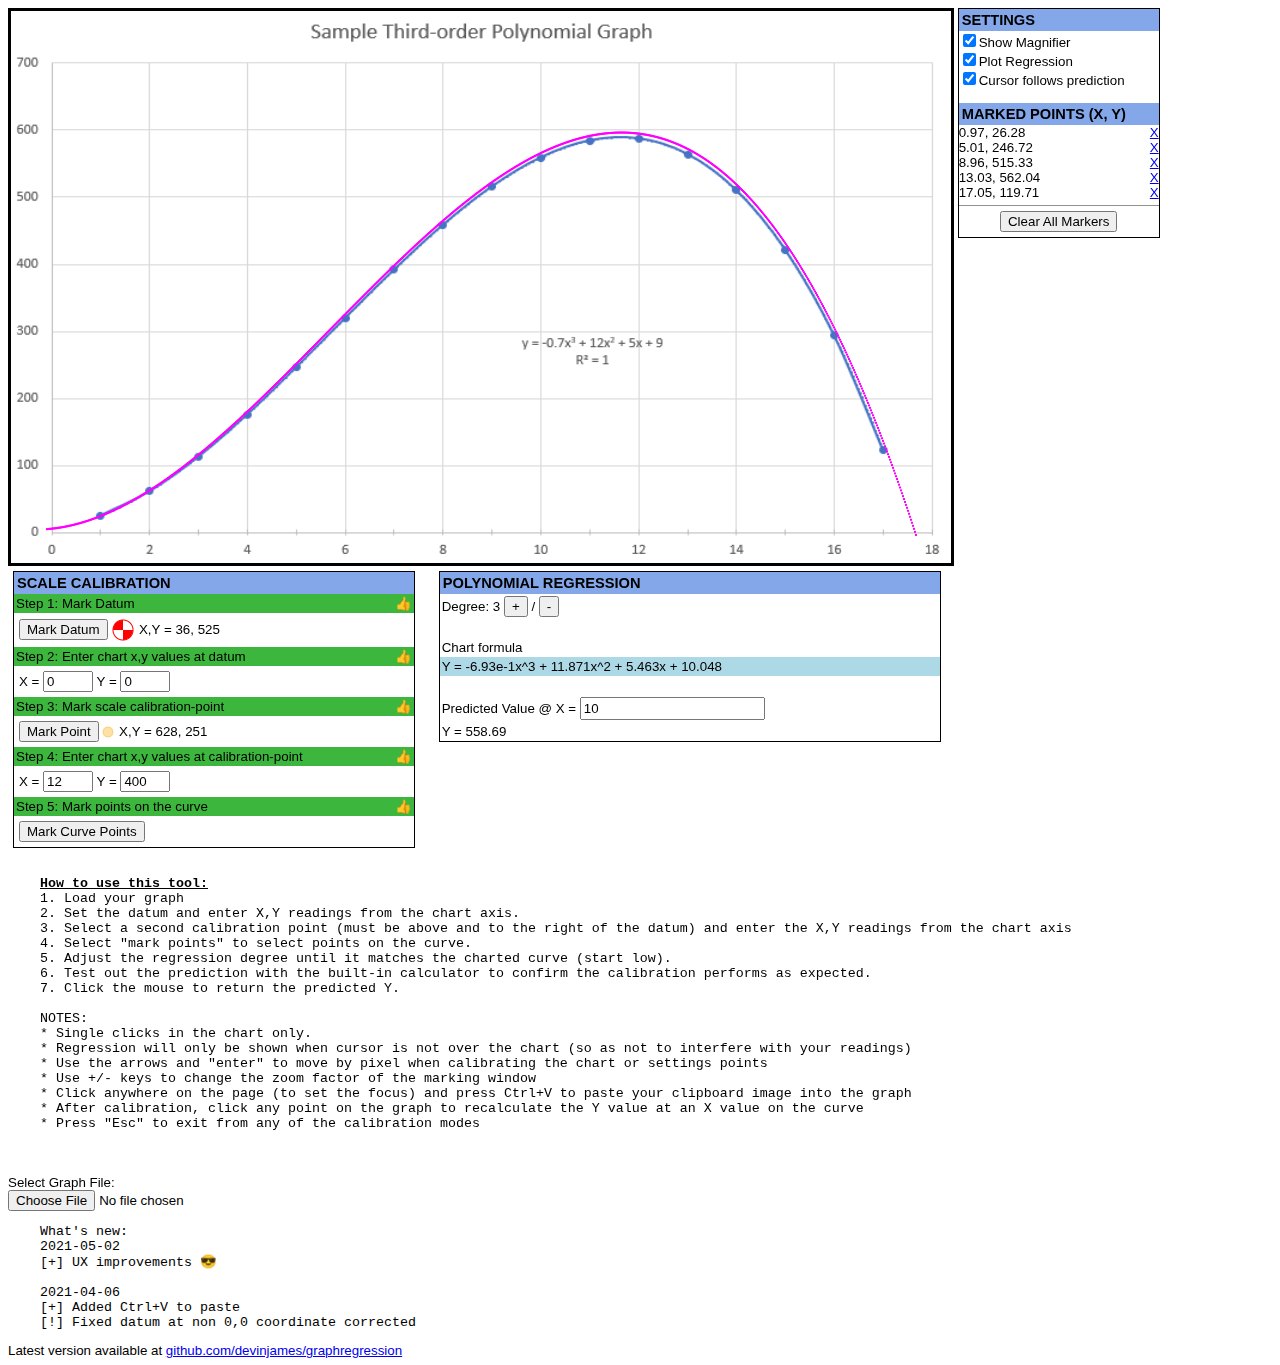
<file: index.html>
<html>
<head>
    <title>Interactive Polynomial Curve Regression</title>
    <meta http-equiv="Cache-Control" content="no-cache, no-store, must-revalidate" />
    <meta http-equiv="Pragma" content="no-cache" />
    <meta http-equiv="Expires" content="0" />    
</head>

<div id="canvasBorder">
    <canvas id="canvas" mousemove="drawCrosshair" mouseout=""></canvas>
</div>

<!-- <div id="resizeW"></div> -->

<div id="pointlist">
    <div class="seriesBlock">
        <div class="row header">SETTINGS</div>
        <div class="row">
            <input type="checkbox" name="showZoom" id="showZoom" checked="true"><label for="showZoom">Show Magnifier</label>
        </div>
        <div class="row"><label for="showRegression"><input type="checkbox" name="showRegression" checked="true" id="showRegression">Plot Regression</label></div>            
        <div class="row"><label for="showPrediction"><input type="checkbox" name="showPrediction" checked="true" id="showPrediction">Cursor follows prediction</label></div>            
        <div class="row">
            &nbsp;
            <!-- <div class="label">Datum: </div> -->
            <!-- <div class="value" id="datum0">Not set</div> -->
            
            <!-- <div><button id="showHideCalib">Show/hide Calibration</button></div> -->
        </div>
        
        <!-- <div class="row">
            <div class="button"><button id="markPoints0">Mark Curve Points</button></div>
            <div class="button"><button id="clearPoints">Clear Markers</button></div>
        </div> -->
        <div class="row header" >
            MARKED POINTS (X, Y)
        </div>
        <div id="series0" class="seriesList"></div>
        <div class="row" id="markerPanel">
            <div class="button"><button id="clearPoints">Clear All Markers</button></div>
        </div>
    </div>
</div>
<div></div>

<div id="calibrate">
        <div id="" class="header r">Scale calibration</div>
        <div id="step1status" class="calibHeader set r">Step 1: Mark Datum <span id="calib1bad" class="calibStatusMarker hide">❌</span><span id="calib1ok" class="calibStatusMarker">👍</span></div>

        <div class="inputRow r">
            <div class="button" id="setDatum0div"><button id="setDatum0btn">Mark Datum</button></div>
            <img src="data/datum.png" alt="" style="vertical-align: middle;">
            
            <div class="label">X,Y = </div>
            <div id="calibPoint1" class="value">0, 0</div>
        </div>
        
        <div id="step2status" class="calibHeader set r">Step 2: Enter chart x,y values at datum<span id="calib2bad" class="calibStatusMarker  hide">❌</span><span id="calib2ok" class="calibStatusMarker">👍</span></div>
        
        <div class="inputRow r">
            X = <input type="text" name="" id="calib1valueX" class="smallBox" value="0">
            Y = <input type="text" name="" id="calib1valueY" class="smallBox" value="0">
        </div>
        
        <div id="step3status" class="calibHeader set r">Step 3: Mark scale calibration-point<span id="calib3bad" class="calibStatusMarker  hide">❌</span><span id="calib3ok" class="calibStatusMarker">👍</span></div>
        
        <div class="inputRow r">
            <div class="button"><button id="selectPoint2">Mark Point</button></div>
            <img src="data/calibration.png" alt="" style="vertical-align: middle;">
            <div class="label">X,Y = </div>
            <div id="calibPoint2" class="value">0, 0</div>
        </div>

        <div id="step4status" class="calibHeader set r">Step 4: Enter chart x,y values at calibration-point<span id="calib4bad" class="calibStatusMarker  hide">❌</span><span id="calib4ok" class="calibStatusMarker">👍</span></div>

        <div class="inputRow r">
            X = <input type="text" name="" id="calib2valueX" class="smallbox" value="">
            Y = <input type="text" name="" id="calib2valueY" class="smallbox" value="">
        </div>
        
        <div id="step5status" class="calibHeader set r">Step 5: Mark points on the curve<span id="calib5bad" class="calibStatusMarker  hide">❌</span><span id="calib5ok" class="calibStatusMarker">👍</span></div>    
        <div class="inputRow r">
            <div class="button"><button id="markPoints0">Mark Curve Points</button></div>
        </div>        
</div>



<div id="regressionBox">
    <div class="header r">Polynomial Regression</div>
    <div class="r">Degree: <span id="polyDegreeValue">3</span> <button id="increasePoly">+</button> / <button id="decreasePoly">-</button></div>
    <div class="r">&nbsp;</div>
    <div class="r">Chart formula</div>
    <div id="deg3poly" class="r">Calibrate chart to see regression formula</div>
    <!-- <div><a href="#" id="plotRegression">Plot regression</a></div> -->
    <div class="r">&nbsp;</div>
    <div class="r">Predicted Value @ X = <input id="predictInput" class="r" value="10"></div>
    <div id="regressionPredictY" class="r">Y = 0</div>

</div>
<div id="notes">
    <pre>
    <b><u>How to use this tool:</u></b>
    <span>1. Load your graph</span>
    <span>2. Set the datum and enter X,Y readings from the chart axis.</span>
    <span>3. Select a second calibration point (must be above and to the right of the datum) and enter the X,Y readings from the chart axis</span>
    <span>4. Select "mark points" to select points on the curve.</span>
    <span>5. Adjust the regression degree until it matches the charted curve (start low).</span>
    <span>6. Test out the prediction with the built-in calculator to confirm the calibration performs as expected.</span>
    <span>7. Click the mouse to return the predicted Y.</span>

    NOTES:
    * Single clicks in the chart only.
    * Regression will only be shown when cursor is not over the chart (so as not to interfere with your readings)
    * Use the arrows and "enter" to move by pixel when calibrating the chart or settings points
    * Use +/- keys to change the zoom factor of the marking window
    * Click anywhere on the page (to set the focus) and press Ctrl+V to paste your clipboard image into the graph
    * After calibration, click any point on the graph to recalculate the Y value at an X value on the curve
    * Press "Esc" to exit from any of the calibration modes

    </pre>

</div>
Select Graph File: <input type="file" id="filebrowsed">
<!-- <div><button id="addSeries">Add series</button></div> -->

<!-- <div><button>Export as CSV</button></div> -->

<script src="graphcanvas.js?v=2"></script>
<script src="PolynomialRegression.js"></script>
<script>
    window.poly = window.default;
</script>
<link rel="stylesheet" href='graphcanvas.css?v=2' ></link>

<pre>
    What's new:
    2021-05-02
    [+] UX improvements 😎

    2021-04-06
    [+] Added Ctrl+V to paste
    [!] Fixed datum at non 0,0 coordinate corrected
</pre>

Latest version available at <a href="https://www.github.com/devinjames/graphregression">github.com/devinjames/graphregression</a>
</html>
</file>
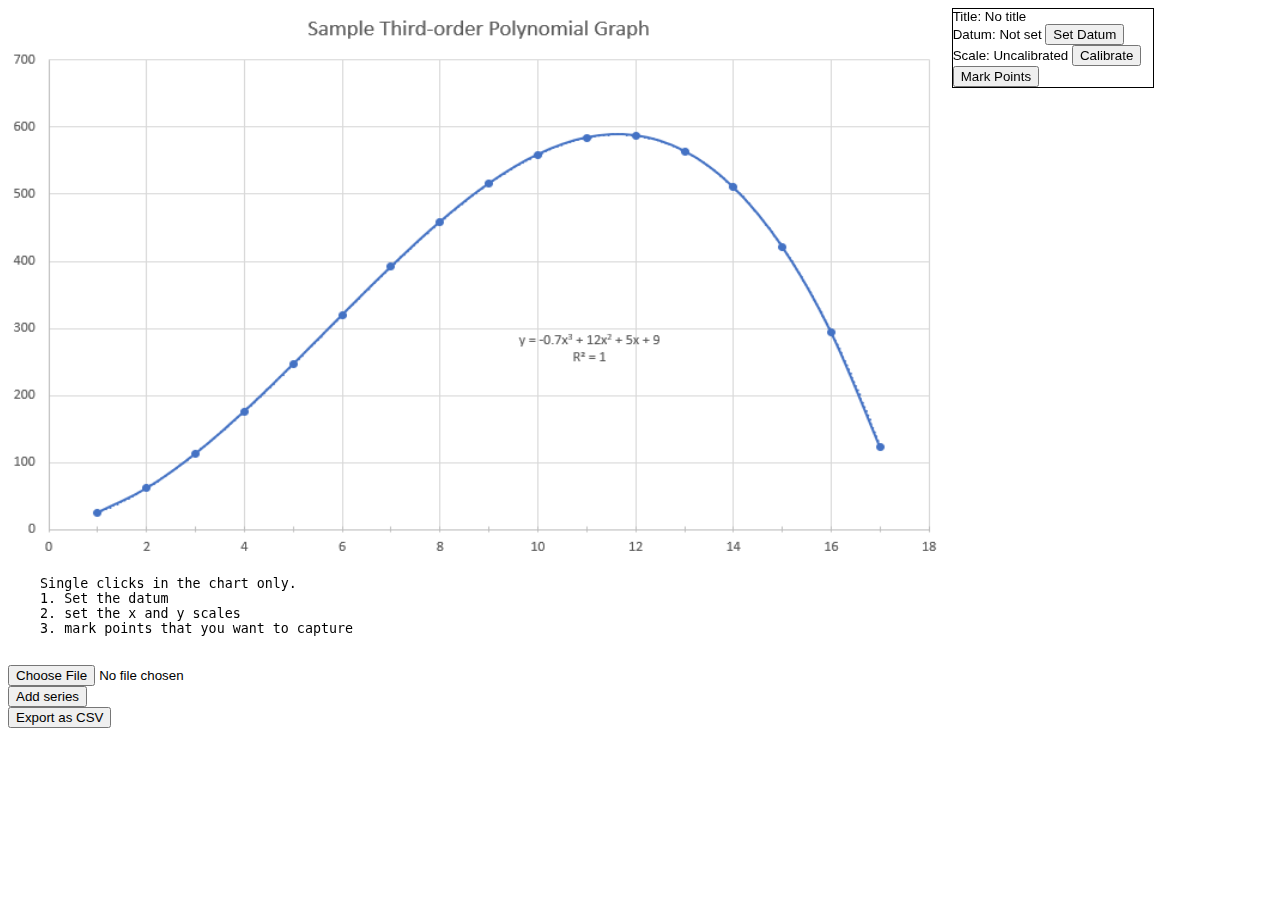
<file: graphcanvas.html>
<html>
<head>
    <title>Visual Regression</title>
</head>

<canvas id="canvas" mousemove="drawCrosshair" mouseout=""></canvas>
<!-- <div id="resizeW"></div> -->



<div id="pointlist">
    <div class="seriesBlock">
        <div class="row">
            <div class="label">Title: </div>
            <div class="value">No title</div>
        </div>
        <div class="row">
            <div class="label">Datum: </div>
            <div class="value" id="datum0">Not set</div>
            <div class="button" id="setDatum0div"><button id="setDatum0btn">Set Datum</button></div>
        </div>
        <div class="row">
            <div class="label">Scale: </div>
            <div class="value">Uncalibrated</div>
            <div class="button"><button id="calibrateXYscale0">Calibrate</button></div>
        </div>
        <!-- <div class="row">
            <div class="label">Y-Scale: </div>
            <div class="value">Uncalibrated</div>
            <div class="button"><button id="calibrateXscale0">Calibrate X-scale</button></div>
        </div> -->
        <div class="row">
            <div class="button"><button id="markPoints0">Mark Points</button></div>
        </div>
    <div id="series0" class="seriesList"></div>
    </div>
</div>

<div id="notes">
    <pre>
    Single clicks in the chart only.
    1. Set the datum
    2. set the x and y scales
    3. mark points that you want to capture
    </pre>

</div>
<input type="file" id="filebrowsed">


<div><button id="addSeries">Add series</button></div>


<div><button>Export as CSV</button></div>
<!--
<div>
    X: <input type="text" value="pointX">
    Y: <input type="text" value="pointY">
</div> -->


<script src="graphcanvas.js"></script>
<script>
</script>
<link rel="stylesheet" href='graphcanvas.css' ></link>

</html>
</file>
<file: graphcanvas.css>
body {
    font-family:Verdana, Geneva, Tahoma, sans-serif;
    font-size: 10pt;
}
#canvas {
    cursor: crosshair;
    display: inline-block;
}
.seresize {
    cursor: se-resize;
}
.nsresize {
    cursor: ns-resize;
}
.ewresize {
    cursor: ew-resize;
}
#canvasBorder {
    border: solid 3px #000;
    width: auto;
    display: inline-block;
}
#pointlist{
    display: inline-block;
    vertical-align: top;
    border: solid 1px #000;
    min-width: 200px;
}

#calibrate {
    display: inline-block;
    vertical-align: top;
    border: solid 1px #000;
    margin: 5px 15px 15px 5px;
    padding: 0px;
    width: 400px;
}
#seriesList {
    width: 50px;
    display: inline-block;
    background-color: aqua;
}
#filebrowsed {
    display: block;

}
#deg3poly {
    background-color:lightblue;
}
#resizeW {
    display: inline-block;
    height: 100%;
    width: 3px;
    cursor: ew-resize;
    background-color: black;
}
#regressionBox {
    display: inline-block;
    border: solid 1px #000;
    width: 500px;
    margin: 5px 15px 15px 5px;
    /* padding: 2px; */

}
.r {
    padding: 2px;
}
.inputRow {
    display: inline-block;
    padding: 5px 5px 5px 5px;
    vertical-align: middle;
}
.smallBox {
    width: 50px;
}
.label {
    display: inline-block;
}
.value {
    display: inline-block;
}
.activeBtn {
    background-color: magenta;
    color: #fff;
}
.point {
    display: inline-block;
    width: 90%;
    
}
.pointclose {
    display: inline-block;
    width: 20px;
    text-align: right;
    
}
.pointWrapper {
    width: 100%;
}
.button {
    display: inline-block;
}
.calibHeader {
    background-color: rgb(185, 51, 58);
    color: #fff;
    display: flex;
}
.calibStatusMarker {
    margin-left: auto;
}
.missing {
    /* font-weight: bold; */
    background-color: rgb(185, 51, 58) !important;
    color: #fff;
}
.set {
    background-color: rgb(61, 182, 61);
    color: #000;
    font-weight: normal;
}
.hidden {
    display: none !important;
}
.header {
    background-color: rgb(131, 167, 233);
    font-size: 11pt;
    font-weight: bold;
    text-transform: uppercase;
    padding: 3px 3px 3px 3px;
}
.hide {
    display: none;
}
#markerPanel {
    text-align: center;
    padding: 5px;
    border-top: solid 1px rgb(145, 145, 145);
    margin-top: 5px;
}
.cachetest {
    display: none;
}
</file>
